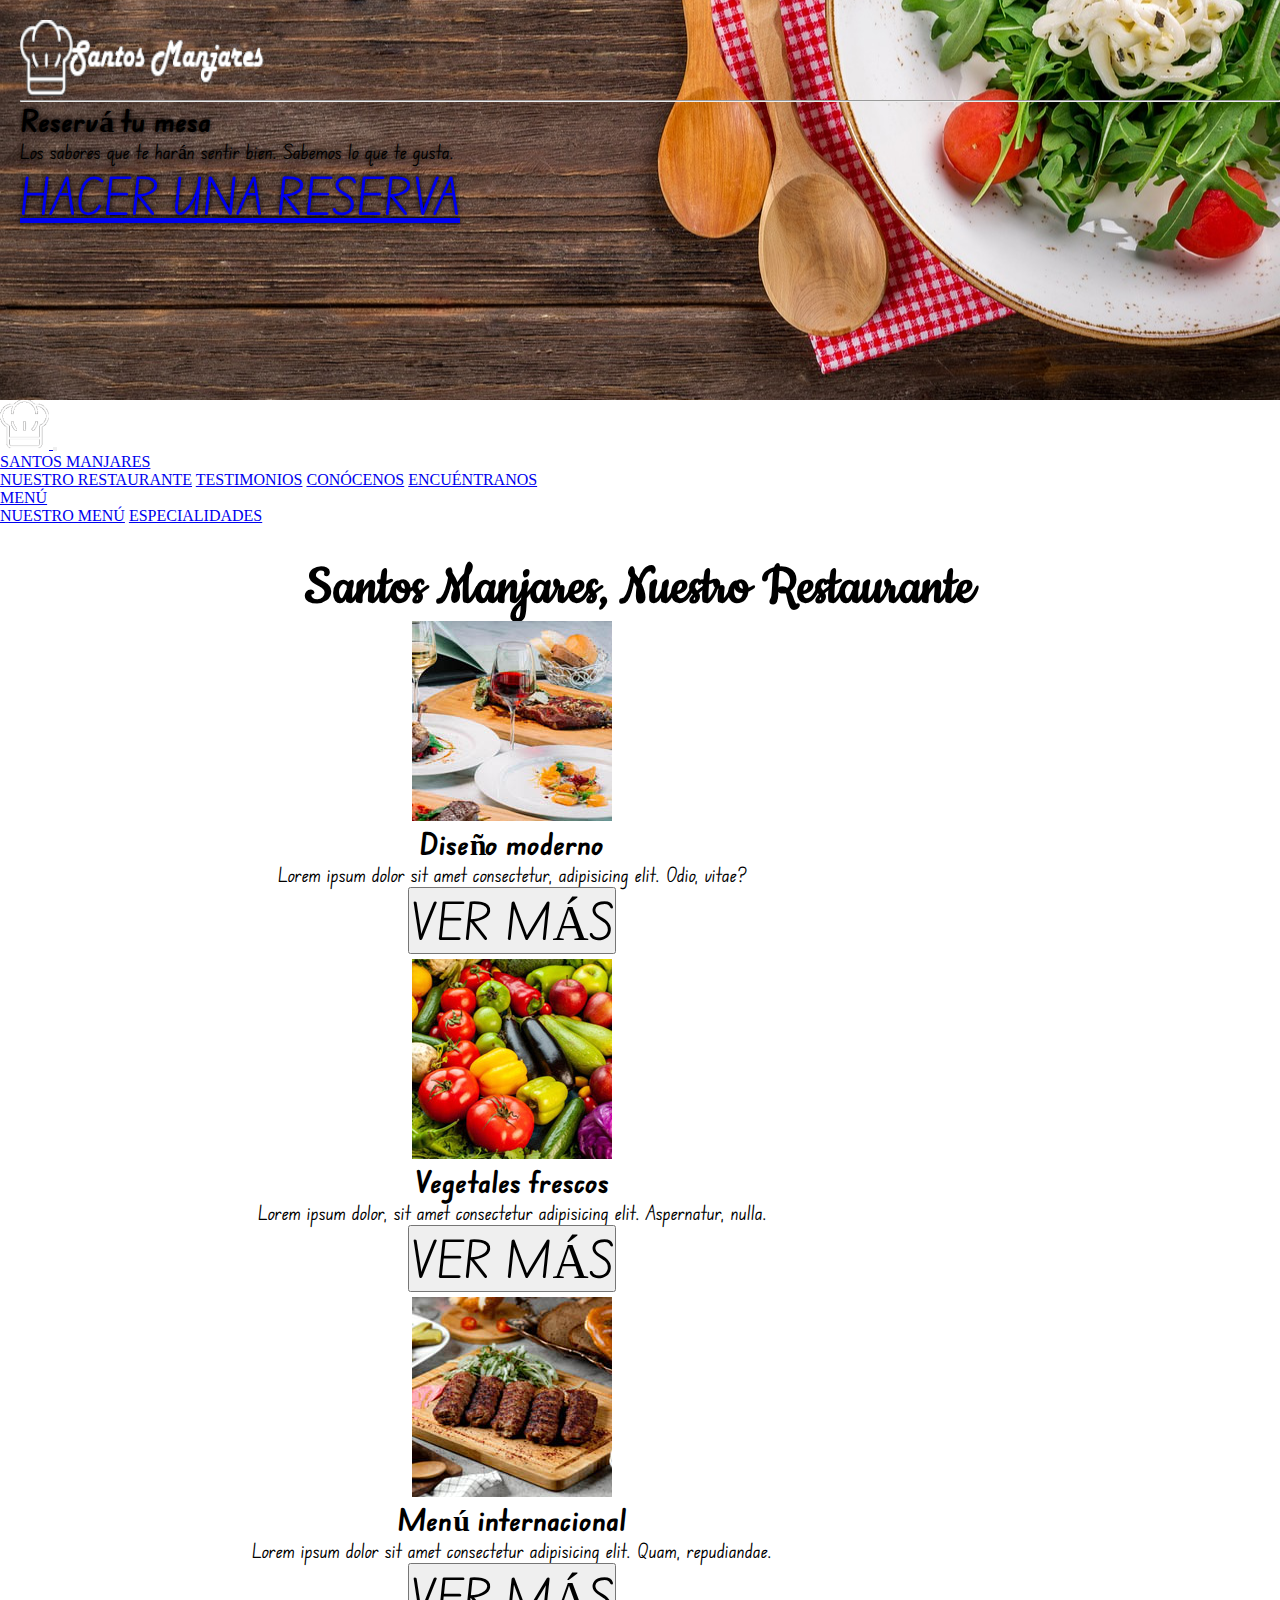
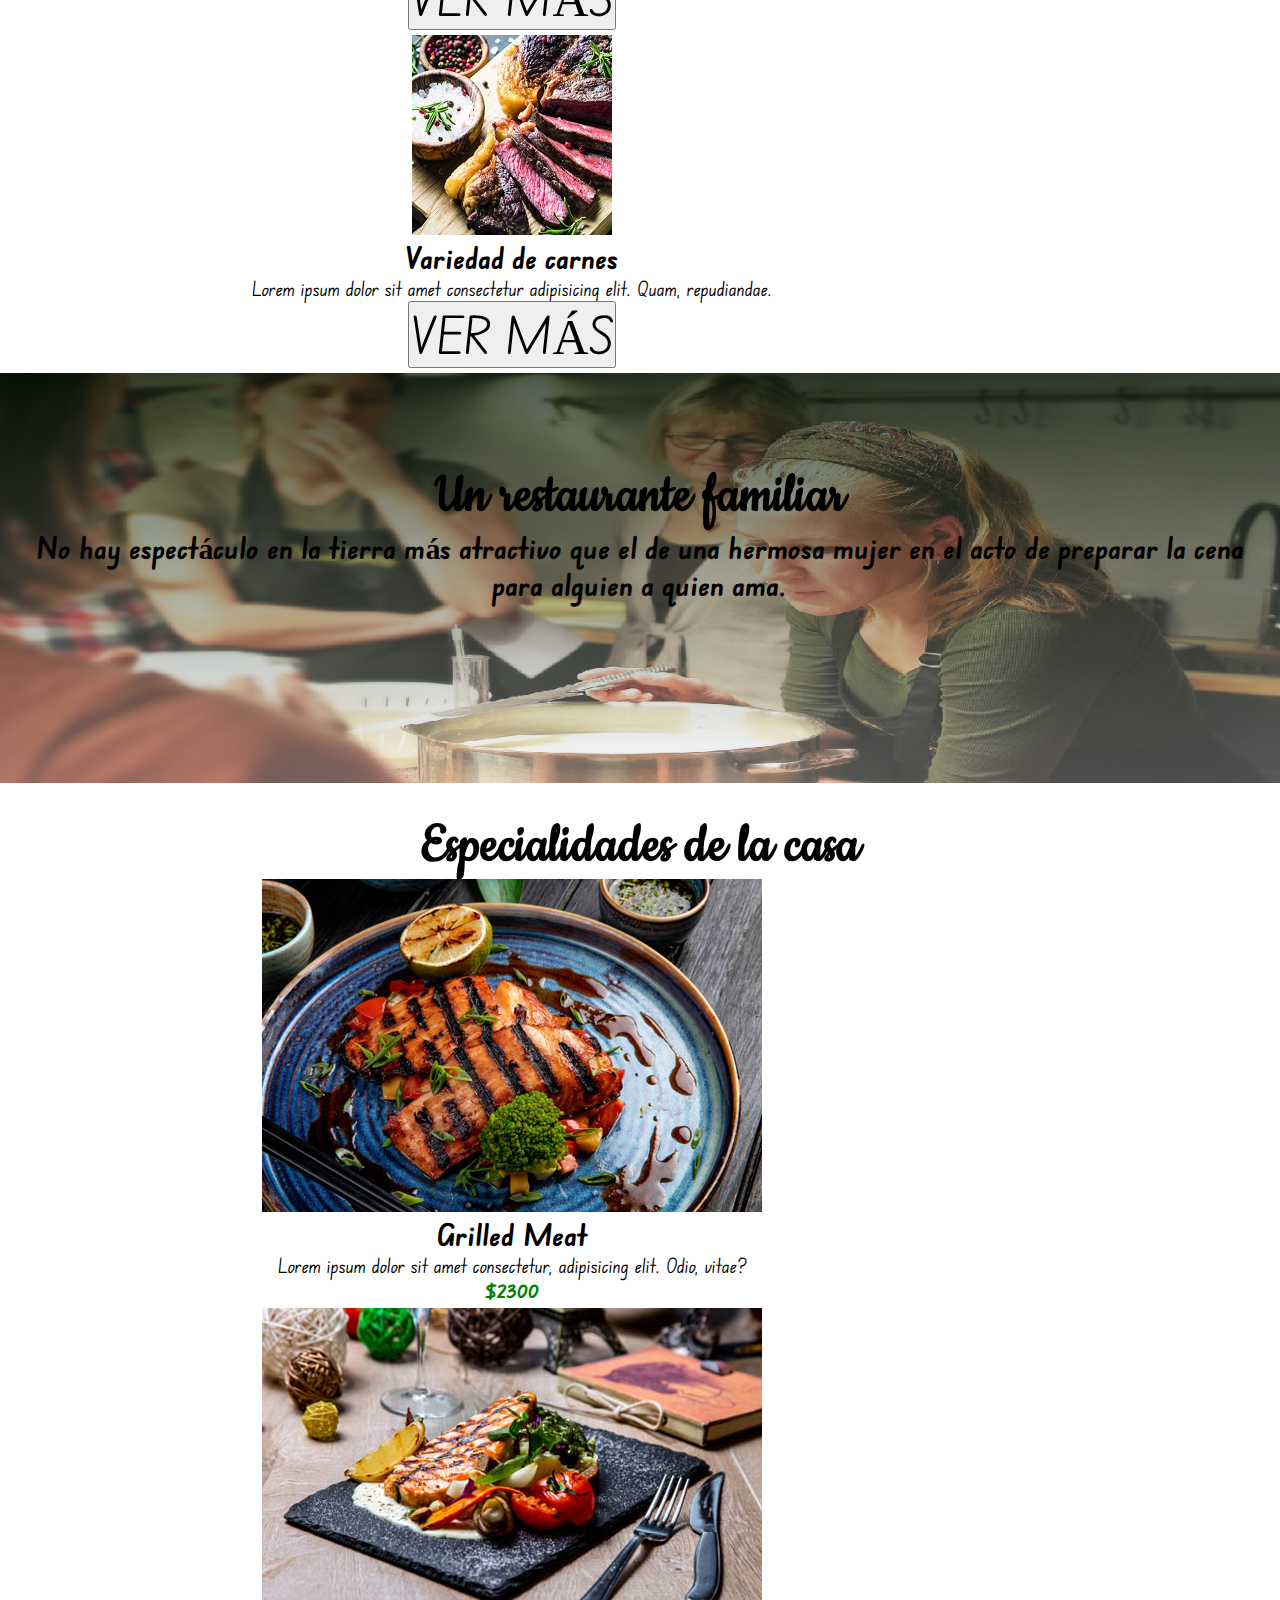
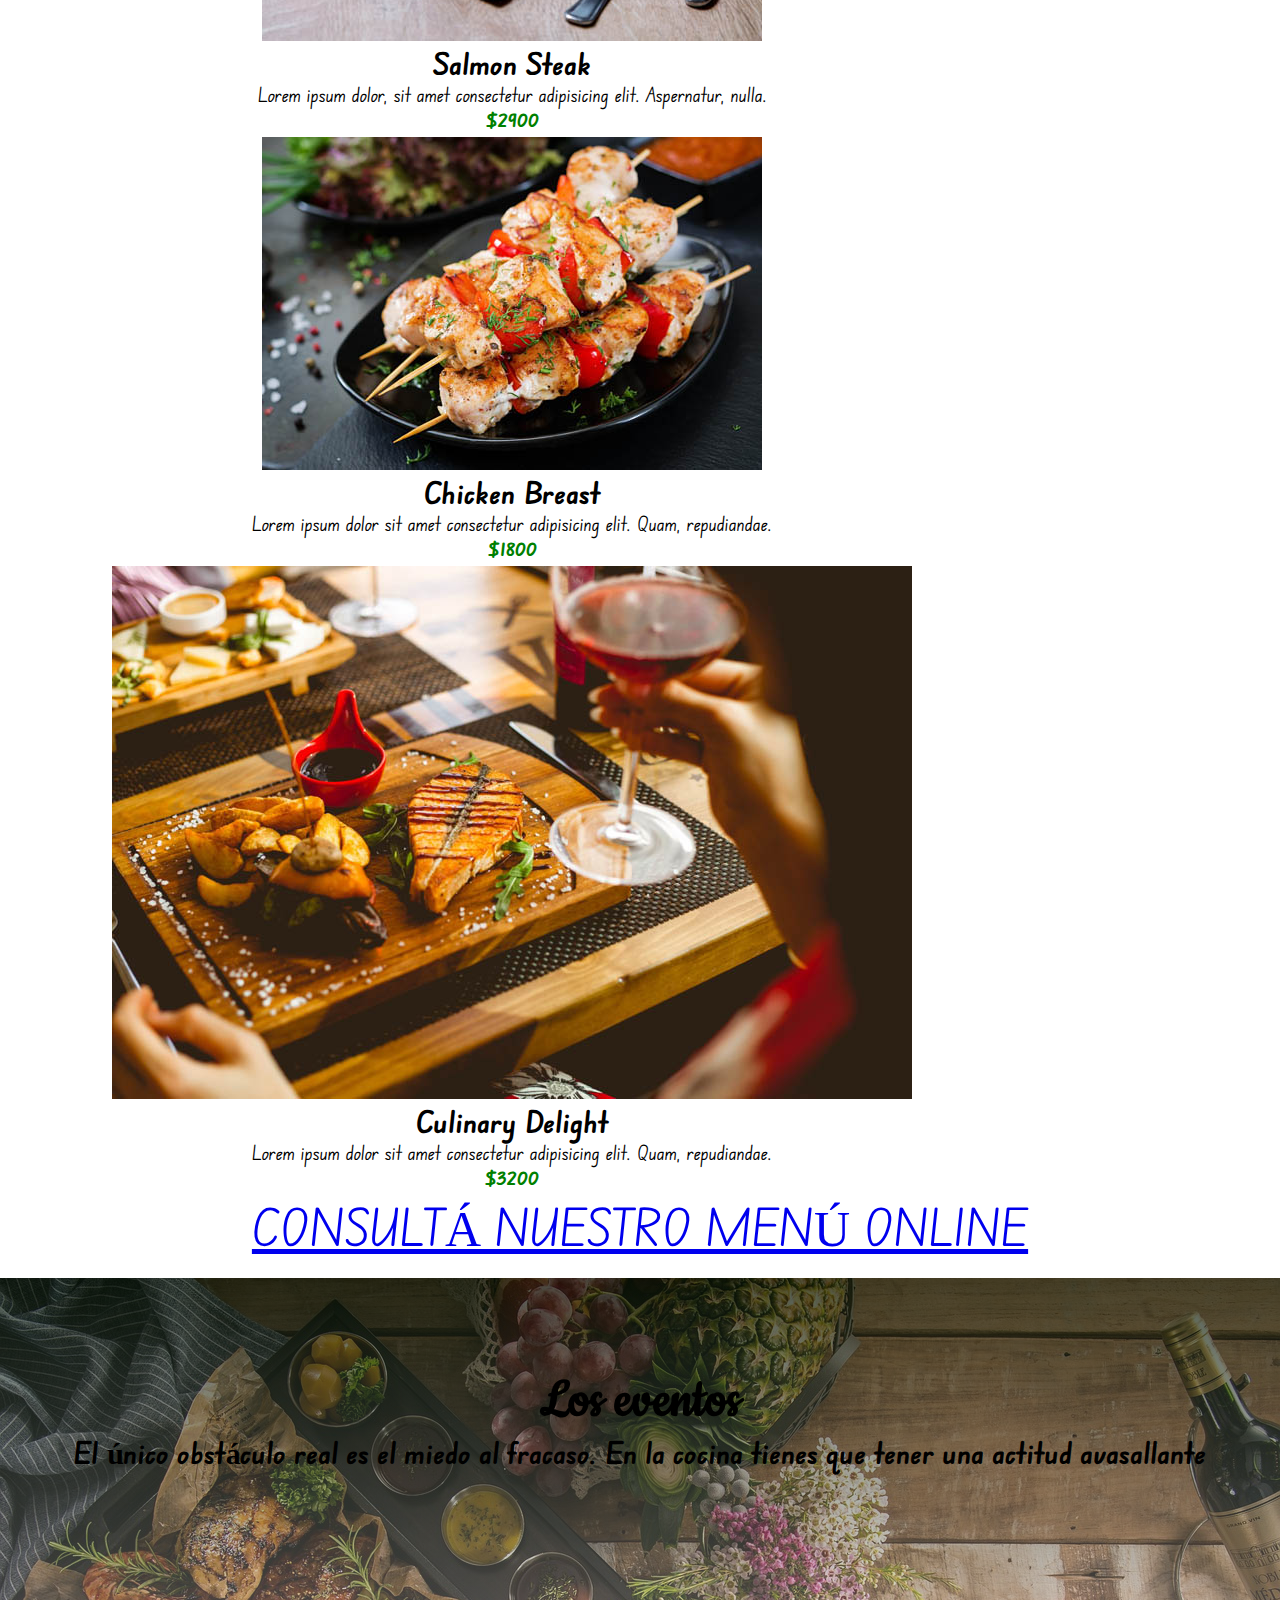
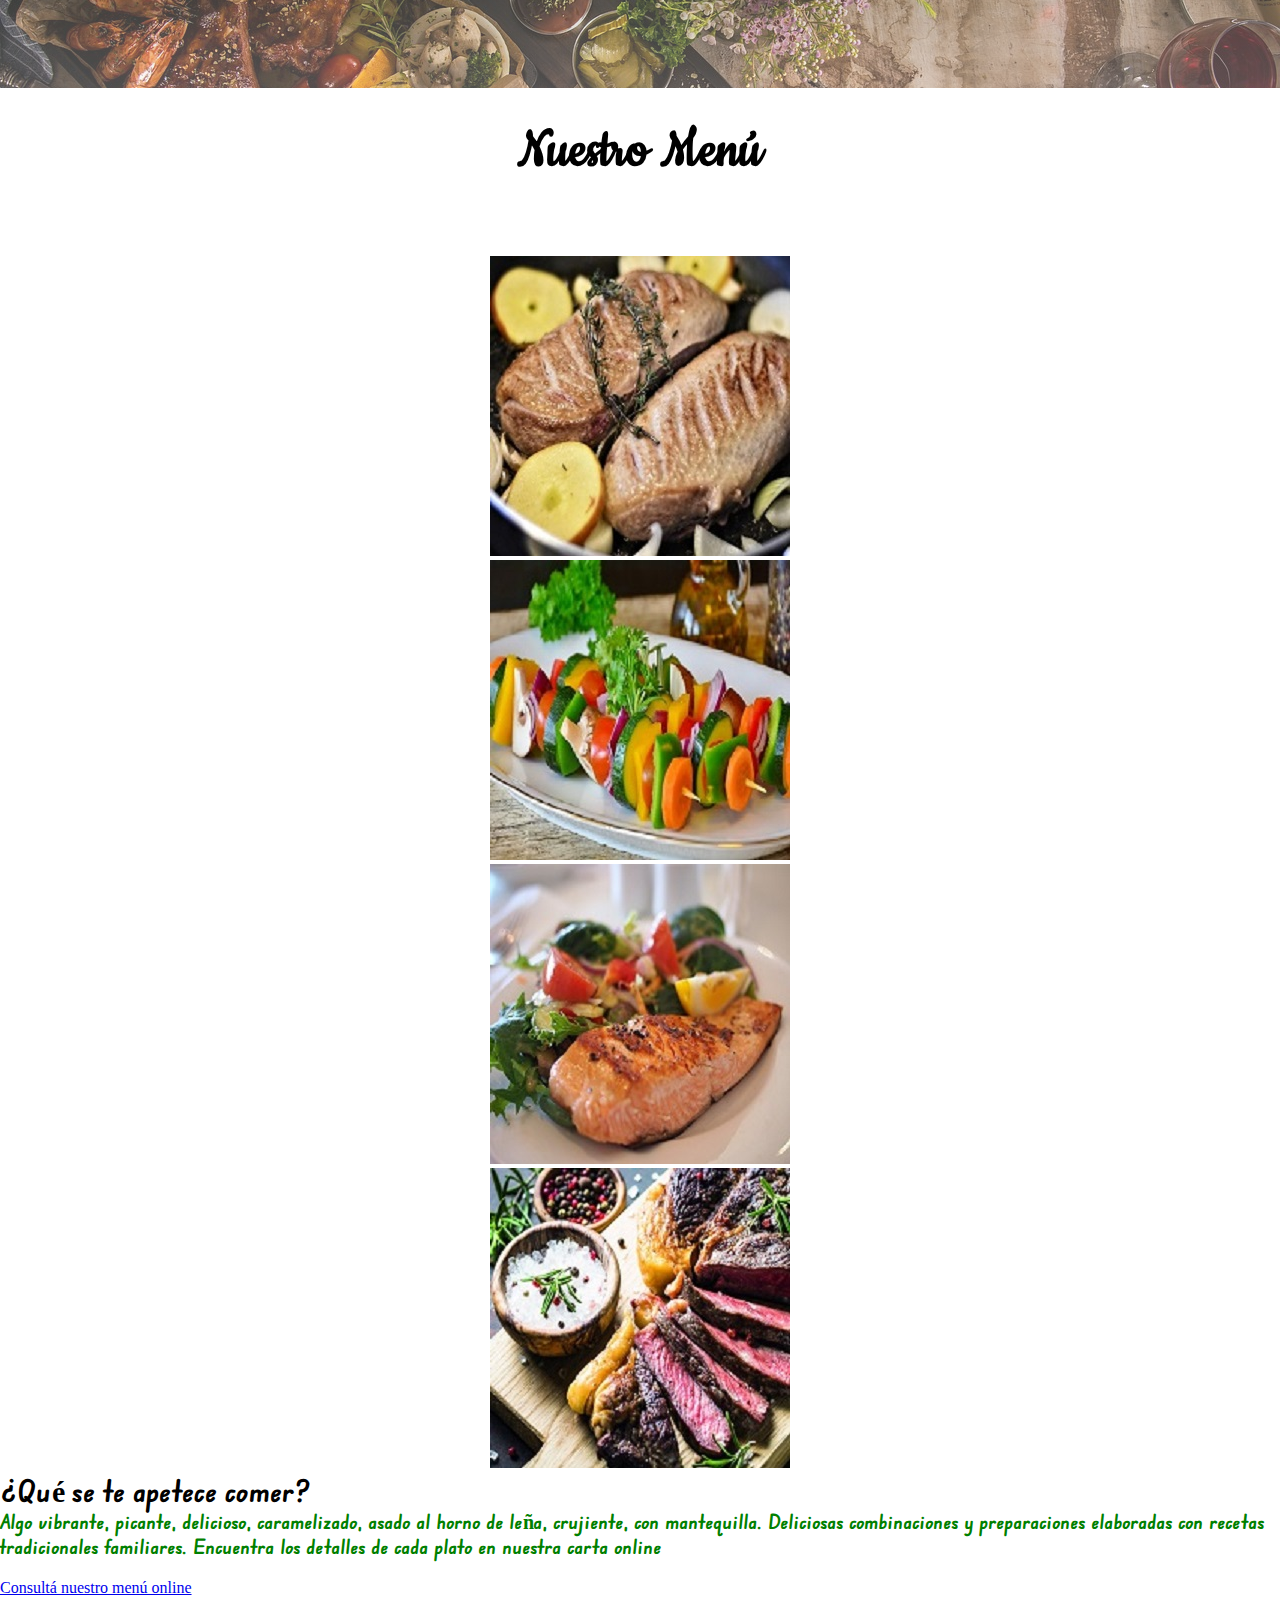
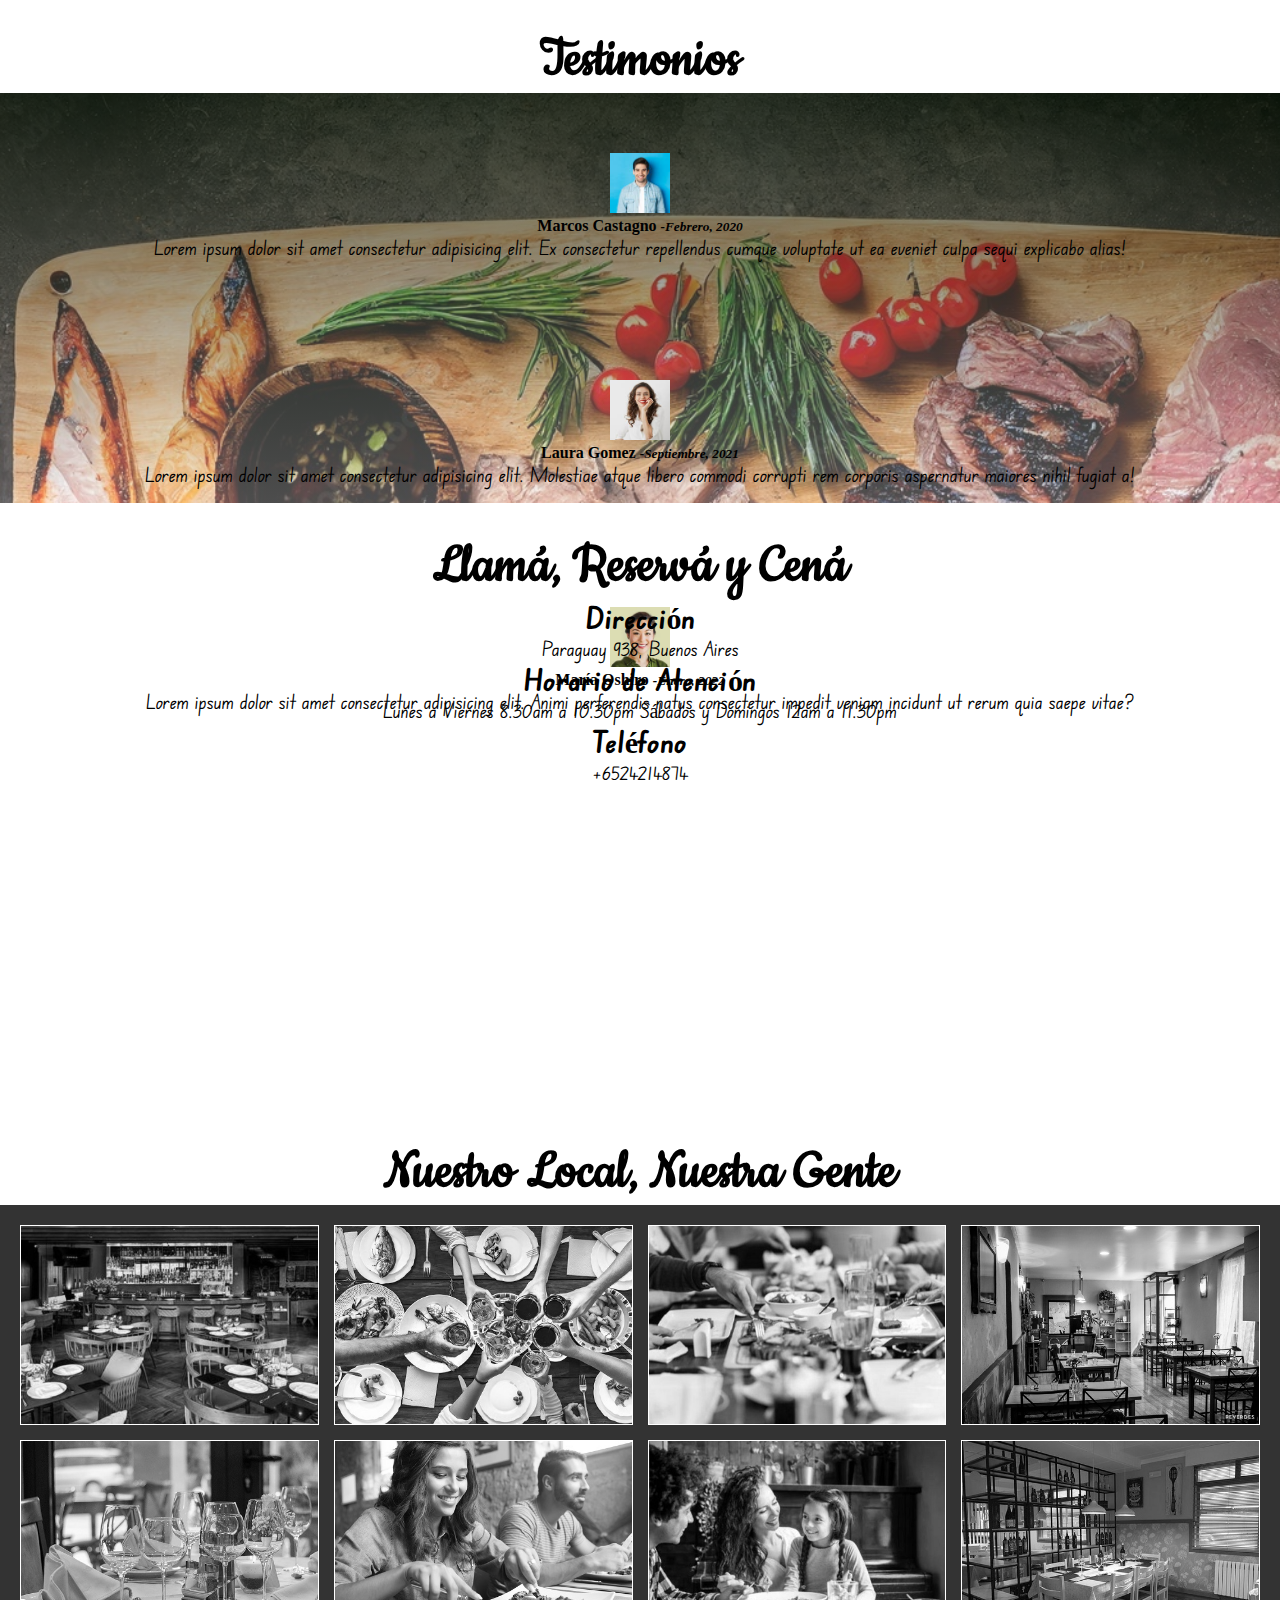
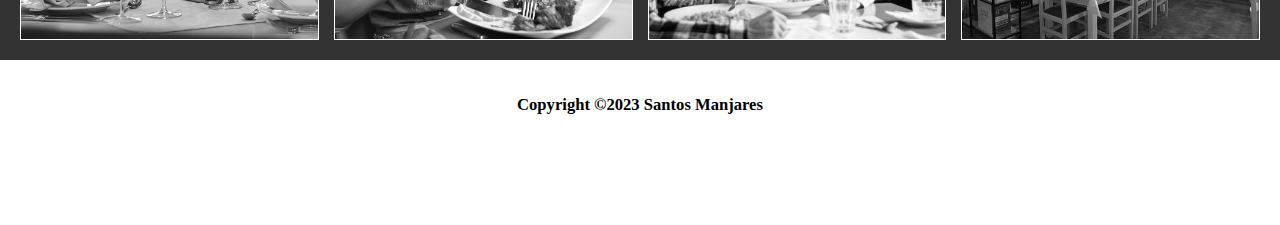
<file: index.html>
<!DOCTYPE html>
<html lang="en">

<head>
  <meta charset="UTF-8">
  <meta http-equiv="X-UA-Compatible" content="IE=edge">
  <meta name="viewport" content="width=device-width, initial-scale=1.0">
  <link rel="shortcut icon" href="./asset/img/favicon.ico" type="image/x-icon">
  <link rel="stylesheet" href="https://cdnjs.cloudflare.com/ajax/libs/font-awesome/6.3.0/css/all.min.css"
    integrity="sha512-SzlrxWUlpfuzQ+pcUCosxcglQRNAq/DZjVsC0lE40xsADsfeQoEypE+enwcOiGjk/bSuGGKHEyjSoQ1zVisanQ=="
    crossorigin="anonymous" referrerpolicy="no-referrer" />
  <link rel="stylesheet" href="https://cdn.jsdelivr.net/npm/bootstrap@4.6.2/dist/css/bootstrap.min.css"
    integrity="sha384-xOolHFLEh07PJGoPkLv1IbcEPTNtaed2xpHsD9ESMhqIYd0nLMwNLD69Npy4HI+N" crossorigin="anonymous">
  <script src="https://cdn.jsdelivr.net/npm/jquery@3.5.1/dist/jquery.slim.min.js"
    integrity="sha384-DfXdz2htPH0lsSSs5nCTpuj/zy4C+OGpamoFVy38MVBnE+IbbVYUew+OrCXaRkfj" crossorigin="anonymous">
  </script>
  <link rel="stylesheet" href="./asset/css/style.css">
  <title>Santos Manjares</title>
</head>

<body>

<!--inicia portada-->
<header class="jumbotron text-light" id="goTop">
  <strong><img class="logo" src="./asset/img/manjares.png" alt="Santos manjares"></strong>
  <hr>
  <h2>Reservá tu mesa</h2>
  <p>Los sabores que te harán sentir bien. Sabemos lo que te gusta.</p>
  <div class="btnPortada">
    <a class="btn btn-outline-light" href="./pages/reserva.html">Hacer una reserva</a>
  </div>
</header>
<!--fin portada-->

<main>
  <!--navbar inicia-->
  <nav class="navbar navbar-expand-md bg-dark navbar-dark ">
    <!-- Brand -->
    <script>
      $(document).ready(function () {
        $('[data-toggle="tooltip"]').tooltip();
      });
    </script>
    <a class="navbar-brand" href="./pages/menu.html" data-toggle="tooltip" data-placement="bottom"
      title="Consultá Nuestro Menú Online"><img src="./asset/img/chef.png" alt="Menú">
    </a>

    <!-- Toggler/collapsibe Button -->
    <button class="navbar-toggler" type="button" data-toggle="collapse" data-target="#collapsibleNavbar">
      <span><i class="fa-solid fa-bars"></i></span>
    </button>

    <!-- Navbar links -->
    <div class="collapse navbar-collapse" id="collapsibleNavbar">
      <ul class="navbar-nav">
        <li class="nav-item dropdown">
          <a class="nav-link dropdown-toggle" data-toggle="dropdown" href="#">Santos Manjares</a>
          <div class="dropdown-menu bg-success">
            <a class="dropdown-item text-light bg-success" href="#Restaurante">Nuestro Restaurante</a>
            <a class="dropdown-item text-light bg-success" href="#Testimonios">Testimonios</a>
            <a class="dropdown-item text-light bg-success" href="#Galeria">Conócenos</a>
            <a class="dropdown-item text-light bg-success" href="#Contacto">Encuéntranos</a>
          </div>
        </li>
        <li class="nav-item dropdown">
          <a class="nav-link dropdown-toggle" data-toggle="dropdown" href="#">Menú</a>
          <div class="dropdown-menu bg-success">
            <a class="dropdown-item text-light bg-success" href="#Menu">Nuestro Menú</a>
            <a class="dropdown-item text-light bg-success" href="#Especialidades">Especialidades</a>
          </div>
        </li>
      </ul>
    </div>
  </nav>
  <!--navbar fin-->

  <!--inicio titulo-->
  <h1 id="Restaurante">Santos Manjares, Nuestro Restaurante</h1>
  <!--fin titulo-->

  <!--inicio cards nosotros-->
  <div class="container-fluid">
    <div class="row">
      <div class="col-sm-6 col-lg-3 d-flex justify-content-center">
        <div class="card nCards">
          <img class="rounded-circle img-fluid" src="./asset/img/diseño moderno.jpg" alt="Diseño moderno">
          <div class="card-body">
            <h2 class="card-title">Diseño moderno</h2>
            <p class="card-text">Lorem ipsum dolor sit amet consectetur, adipisicing elit. Odio, vitae?</p>
            <button type="button" class="btn btn-outline-success">Ver más</button>
          </div>
        </div>
      </div>
      <div class="col-sm-6 col-lg-3 d-flex justify-content-center">
        <div class="card nCards">
          <img class="rounded-circle img-fluid" src="./asset/img/vegetales.jpg" alt="Vegetales frescos">
          <div class="card-body">
            <h2 class="card-title">Vegetales frescos</h2>
            <p class="card-text">Lorem ipsum dolor, sit amet consectetur adipisicing elit. Aspernatur, nulla.</p>
            <button type="button" class="btn btn-outline-success">Ver más</button>
          </div>
        </div>
      </div>
      <div class="col-sm-6 col-lg-3 d-flex justify-content-center">
        <div class="card nCards">
          <img class="rounded-circle img-fluid" src="./asset/img/menu internacional.jpg" alt="Menú internacional">
          <div class="card-body">
            <h2 class="card-title">Menú internacional</h2>
            <p class="card-text">Lorem ipsum dolor sit amet consectetur adipisicing elit. Quam, repudiandae.</p>
            <button type="button" class="btn btn-outline-success">Ver más</button>
          </div>
        </div>
      </div>
      <div class="col-sm-6 col-lg-3 d-flex justify-content-center">
        <div class="card nCards">
          <img class="rounded-circle img-fluid" src="./asset/img/carnes.jpg" alt="Card image">
          <div class="card-body">
            <h2 class="card-title">Variedad de carnes</h2>
            <p class="card-text">Lorem ipsum dolor sit amet consectetur adipisicing elit. Quam, repudiandae.</p>
            <button type="button" class="btn btn-outline-success">Ver más</button>
          </div>
        </div>
      </div>
    </div>
  </div>
  <!--fin cards-->

  <!--inicia container banner-->
  <div class="container-fluid imgBanner imgBanner1">
    <div class="row">
      <div class="col-12 text-light banner">
        <h1>Un restaurante familiar</h1>
        <h2>No hay espectáculo en la tierra más atractivo que el de una hermosa mujer en el acto de preparar la cena
          para
          alguien a quien ama.</h2>
      </div>
    </div>
  </div>
  <!--fin container banner-->

  <!--inicio titulo-->
  <h1 id="Especialidades">Especialidades de la casa</h1>
  <!--fin titulo-->

  <!--inicio cards especialidades-->
  <div class="container-fluid">
    <div class="row">
      <div class="col-sm-6 col-lg-3 d-flex justify-content-center">
        <div class="card nCards">
          <img class="img-fluid" src="./asset/img/Grilled Meat.jpg" alt="Grilled Meat">
          <div class="card-body">
            <h2 class="card-title">Grilled Meat</h2>
            <p class="card-text">Lorem ipsum dolor sit amet consectetur, adipisicing elit. Odio, vitae?</p>
            <h3>$2300</h3>
          </div>
        </div>
      </div>
      <div class="col-sm-6 col-lg-3 d-flex justify-content-center">
        <div class="card nCards">
          <img class="img-fluid" src="./asset/img/Salmon Steak.jpg" alt="Salmon Steak">
          <div class="card-body">
            <h2 class="card-title">Salmon Steak</h2>
            <p class="card-text">Lorem ipsum dolor, sit amet consectetur adipisicing elit. Aspernatur, nulla.</p>
            <h3>$2900</h3>
          </div>
        </div>
      </div>
      <div class="col-sm-6 col-lg-3 d-flex justify-content-center">
        <div class="card nCards">
          <img class="img-fluid" src="./asset/img/Chicken Breast.jpg" alt="Chicken Breast">
          <div class="card-body">
            <h2 class="card-title">Chicken Breast</h2>
            <p class="card-text">Lorem ipsum dolor sit amet consectetur adipisicing elit. Quam, repudiandae.</p>
            <h3>$1800</h3>
          </div>
        </div>
      </div>
      <div class="col-sm-6 col-lg-3 d-flex justify-content-center">
        <div class="card nCards">
          <img class="img-fluid" src="./asset/img/Culinary Delight.jpg" alt="Culinary Delight">
          <div class="card-body">
            <h2 class="card-title">Culinary Delight</h2>
            <p class="card-text">Lorem ipsum dolor sit amet consectetur adipisicing elit. Quam, repudiandae.</p>
            <h3>$3200</h3>
          </div>
        </div>
      </div>
    </div>
  </div>
  <div class="container-fluid">
    <div class="row">
      <div class="col-12 btnMenu">
        <a class="btn btn-outline-success" href="./pages/menu.html">Consultá nuestro menú online</a>
      </div>
    </div>
  </div>
  <!--fin cards-->

  <!--inicia container banner-->
  <div class="container-fluid imgBanner imgBanner2">
    <div class="row">
      <div class="col-12 text-light banner">
        <h1>Los eventos</h1>
        <h2>El único obstáculo real es el miedo al fracaso. En la cocina tienes que tener una actitud avasallante</h2>
      </div>
    </div>
  </div>
  <!--fin container banner-->

  <!--inicio titulo-->
  <h1 id="Menu">Nuestro Menú</h1>
  <!--fin titulo-->

  <!--inicio container-fluid menú-->
  <div class="container-fluid">
    <div class="row">
      <aside class="nleft col-lg-3">
        <!-- inicio carrusel-->
        <div id="demo" class="carousel slide" data-ride="carousel">
          <!-- Indicators -->
          <ul class="carousel-indicators text-dark">
            <li data-target="#demo" data-slide-to="0" class="active"></li>
            <li data-target="#demo" data-slide-to="1"></li>
            <li data-target="#demo" data-slide-to="2"></li>
            <li data-target="#demo" data-slide-to="3"></li>
          </ul>
          <!-- The slideshow -->
          <div class="carousel-inner">
            <div class="carousel-item active">
              <img src="./asset/img/menu-1.jpg" alt="Menu1">
            </div>
            <div class="carousel-item">
              <img src="./asset/img/menu-2.jpg" alt="Menu2">
            </div>
            <div class="carousel-item">
              <img src="./asset/img/menu-3.jpg" alt="Menu3">
            </div>
            <div class="carousel-item">
              <img src="./asset/img/menu-4.jpg" alt="Menu4">
            </div>
          </div>
          <!-- Left and right controls -->
          <a class="carousel-control-prev" href="#demo" data-slide="prev">
            <i class="fa-solid fa-chevron-left"></i>
          </a>
          <a class="carousel-control-next" href="#demo" data-slide="next">
            <i class="fa-solid fa-chevron-right"></i>
          </a>
        </div>
        <!--fin carrusel   -->
      </aside>
      <aside class="nleft col-lg-9">
        <h2>¿Qué se te apetece comer?</h2>
        <h3>Algo vibrante, picante, delicioso, caramelizado, asado al horno de leña, crujiente, con mantequilla.
          Deliciosas combinaciones y
          preparaciones elaboradas con recetas tradicionales familiares. Encuentra los detalles de cada plato en nuestra
          carta online</h3>
        <!--inicio botón menú-->
        <div class="container-fluid">
          <div class="row menu d-flex justify-content-center">
            <div class="col-12">
              <a class="btn btn-outline-success" href="./pages/menu.html">Consultá nuestro menú online</a>
            </div>
          </div>
        </div>
        <!--fin botón menú-->
      </aside>
    </div>
  </div>
  <!--fin container-fluid menú-->

  <!--inicio titulo-->
  <h1 id="Testimonios">Testimonios</h1>
  <!--fin titulo-->

  <!--inicio testimonios-->
  <div class="container-fluid imgBannerT imgBanner3">
    <div class="row">
      <div class="col-sm-12 col-lg-4 d-flex justify-content-center text-light banner">
        <div class="media border p-3">
          <img src="./asset/img/about-1.jpg" alt="John Doe" class="mr-3 mt-3 rounded-circle" style="width:60px;">
          <div class="media-body">
            <h4>Marcos Castagno <small><i>-Febrero, 2020</i></small></h4>
            <p>Lorem ipsum dolor sit amet consectetur adipisicing elit. Ex consectetur repellendus cumque voluptate ut
              ea eveniet culpa sequi explicabo alias!</p>
          </div>
        </div>
      </div>
      <div class="col-sm-12 col-lg-4 d-flex justify-content-center text-light banner">
        <div class="media border p-3">
          <img src="./asset/img/about-2.jpg" alt="John Doe" class="mr-3 mt-3 rounded-circle" style="width:60px;">
          <div class="media-body">
            <h4>Laura Gomez <small><i>-Septiembre, 2021</i></small></h4>
            <p>Lorem ipsum dolor sit amet consectetur adipisicing elit. Molestiae atque libero commodi corrupti rem
              corporis aspernatur maiores nihil fugiat a!</p>
          </div>
        </div>
      </div>
      <div class="col-sm-12 col-lg-4 d-flex justify-content-center text-light banner">
        <div class="media border p-3">
          <img src="./asset/img/about-3.jpg" alt="John Doe" class="mr-3 mt-3 rounded-circle" style="width:60px;">
          <div class="media-body">
            <h4>María Oshiro <small><i>-Enero, 2022</i></small></h4>
            <p>Lorem ipsum dolor sit amet consectetur adipisicing elit. Animi perferendis natus consectetur impedit
              veniam incidunt ut rerum quia saepe vitae?</p>
          </div>
        </div>
      </div>
    </div>
  </div>
  <!--fin testimonios-->


  <!--inicio titulo-->
  <h1 id="Contacto">Llamá, Reservá y Cená</h1>
  <!--fin titulo-->

  <!--inicio contacto-->
  <div class="container-fuid">
    <div class="row">
      <div class="col-md-4 contacto">
        <i class="fa-solid fa-location-dot"></i>
        <h2>Dirección</h2>
        <p>Paraguay 938, Buenos Aires</p>
      </div>
      <div class="col-md-4 contacto">
        <i class="fa-solid fa-clock"></i>
        <h2>Horario de Atención</h2>
        <p>Lunes a Viernes 8.30am a 10.30pm
          Sábados y Domingos 12am a 11.30pm</p>
      </div>
      <div class="col-md-4 contacto">
        <i class="fa-solid fa-phone"></i>
        <h2>Teléfono</h2>
        <p>+6524214874</p>
      </div>
    </div>
  </div>
  <div class="container-fluid">
    <div class="row">
      <div class="col-12">
        <iframe
        src="https://www.google.com/maps/embed?pb=!1m18!1m12!1m3!1d6568.163354346919!2d-58.385252683453615!3d-34.60209609565171!2m3!1f0!2f0!3f0!3m2!1i1024!2i768!4f13.1!3m3!1m2!1s0x95bccac8328596bd%3A0x43b647231d00e289!2sSantos%20Manjares!5e0!3m2!1ses-419!2sar!4v1679370797531!5m2!1ses-419!2sar"
        width="600" height="450" style="border:0;" allowfullscreen="" loading="lazy"
        referrerpolicy="no-referrer-when-downgrade"></iframe>
      </div>
    </div>
  </div>
  <!--fin contacto-->

  <!--inicio titulo-->
  <h1 id="Galeria">Nuestro Local, Nuestra Gente</h1>
  <!--fin titulo-->

  <!--inicio galería-->
  <div class="container-fluid">
    <div class="row">
      <div class="col-12">
        <section class="galeria">
          <div class="imgenGaleria img1"></div>
          <div class="imgenGaleria img2"></div>
          <div class="imgenGaleria img3"></div>
          <div class="imgenGaleria img4"></div>
          <div class="imgenGaleria img5"></div>
          <div class="imgenGaleria img6"></div>
          <div class="imgenGaleria img7"></div>
          <div class="imgenGaleria img8"></div>
        </section>
      </div>
    </div>
  </div>
</main>

<!--inicio footer-->
<footer class="container-fluid bg-dark text-light">
  <div class="row">
    <div class="col-12">
      <a href="https://www.facebook.com/" target="_blank">
        <i class="fa-brands fa-facebook"></i>
      </a>
      <a href="https://www.instagram.com/" target="_blank">
        <i class="fa-brands fa-instagram"></i>
      </a>
      <a href="https://www.tiktok.com/es/" target="_blank">
        <i class="fa-brands fa-tiktok"></i>
      </a>
      <a href="https://twitter.com/?lang=es" target="_blank">
        <i class="fa-brands fa-twitter"></i>
      </a>
    </div>
    <div class="col-12">
      <h5>Copyright ©2023 Santos Manjares</h5>
    </div>
  </div>
  <div class="container justify-content-center">
    <a href="#goTop" class='imgGoTop'>
      <i class="fa-solid fa-chevron-up"></i>
    </a>
  </div>
</footer>
<!--fin footer-->

    <script src="https://cdn.jsdelivr.net/npm/popper.js@1.16.1/dist/umd/popper.min.js"
      integrity="sha384-9/reFTGAW83EW2RDu2S0VKaIzap3H66lZH81PoYlFhbGU+6BZp6G7niu735Sk7lN" crossorigin="anonymous"></script>
    <script src="https://cdn.jsdelivr.net/npm/bootstrap@4.6.2/dist/js/bootstrap.min.js"
      integrity="sha384-+sLIOodYLS7CIrQpBjl+C7nPvqq+FbNUBDunl/OZv93DB7Ln/533i8e/mZXLi/P+" crossorigin="anonymous"></script>
</body>

</html>
</file>
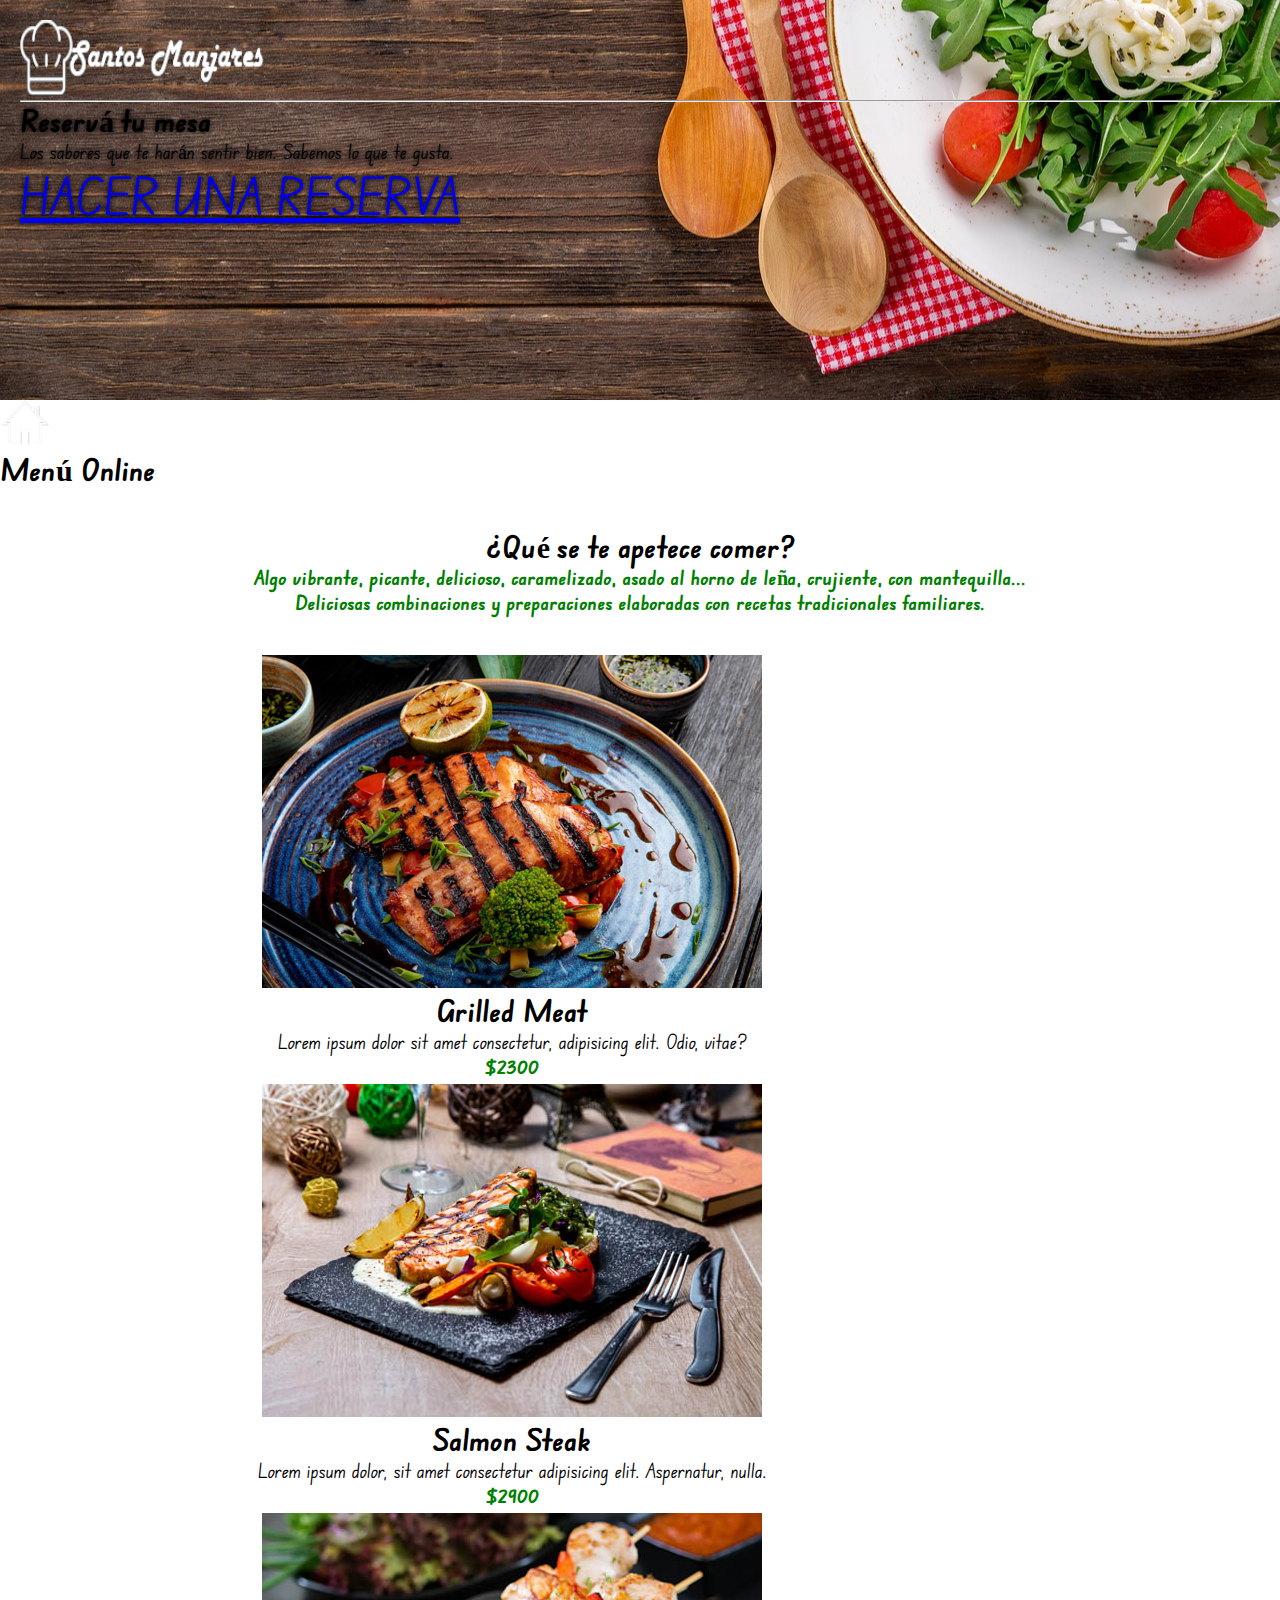
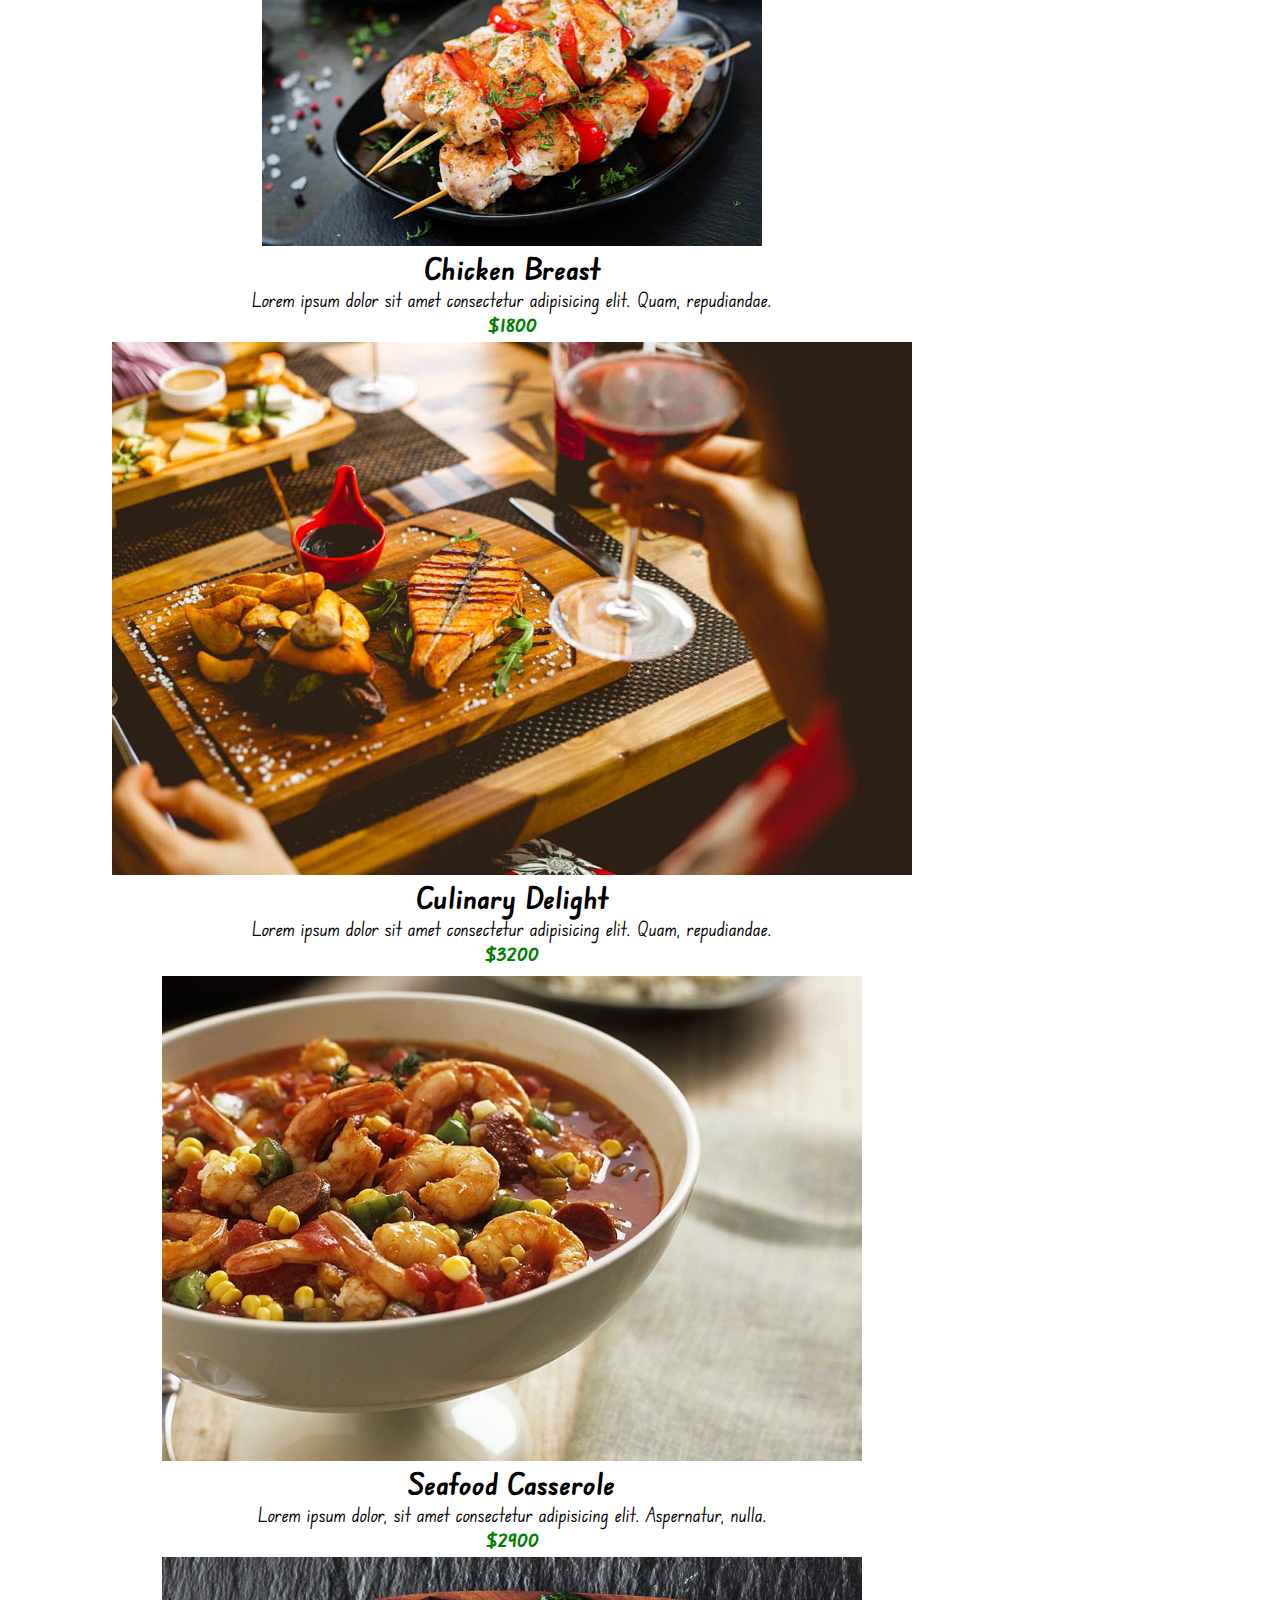
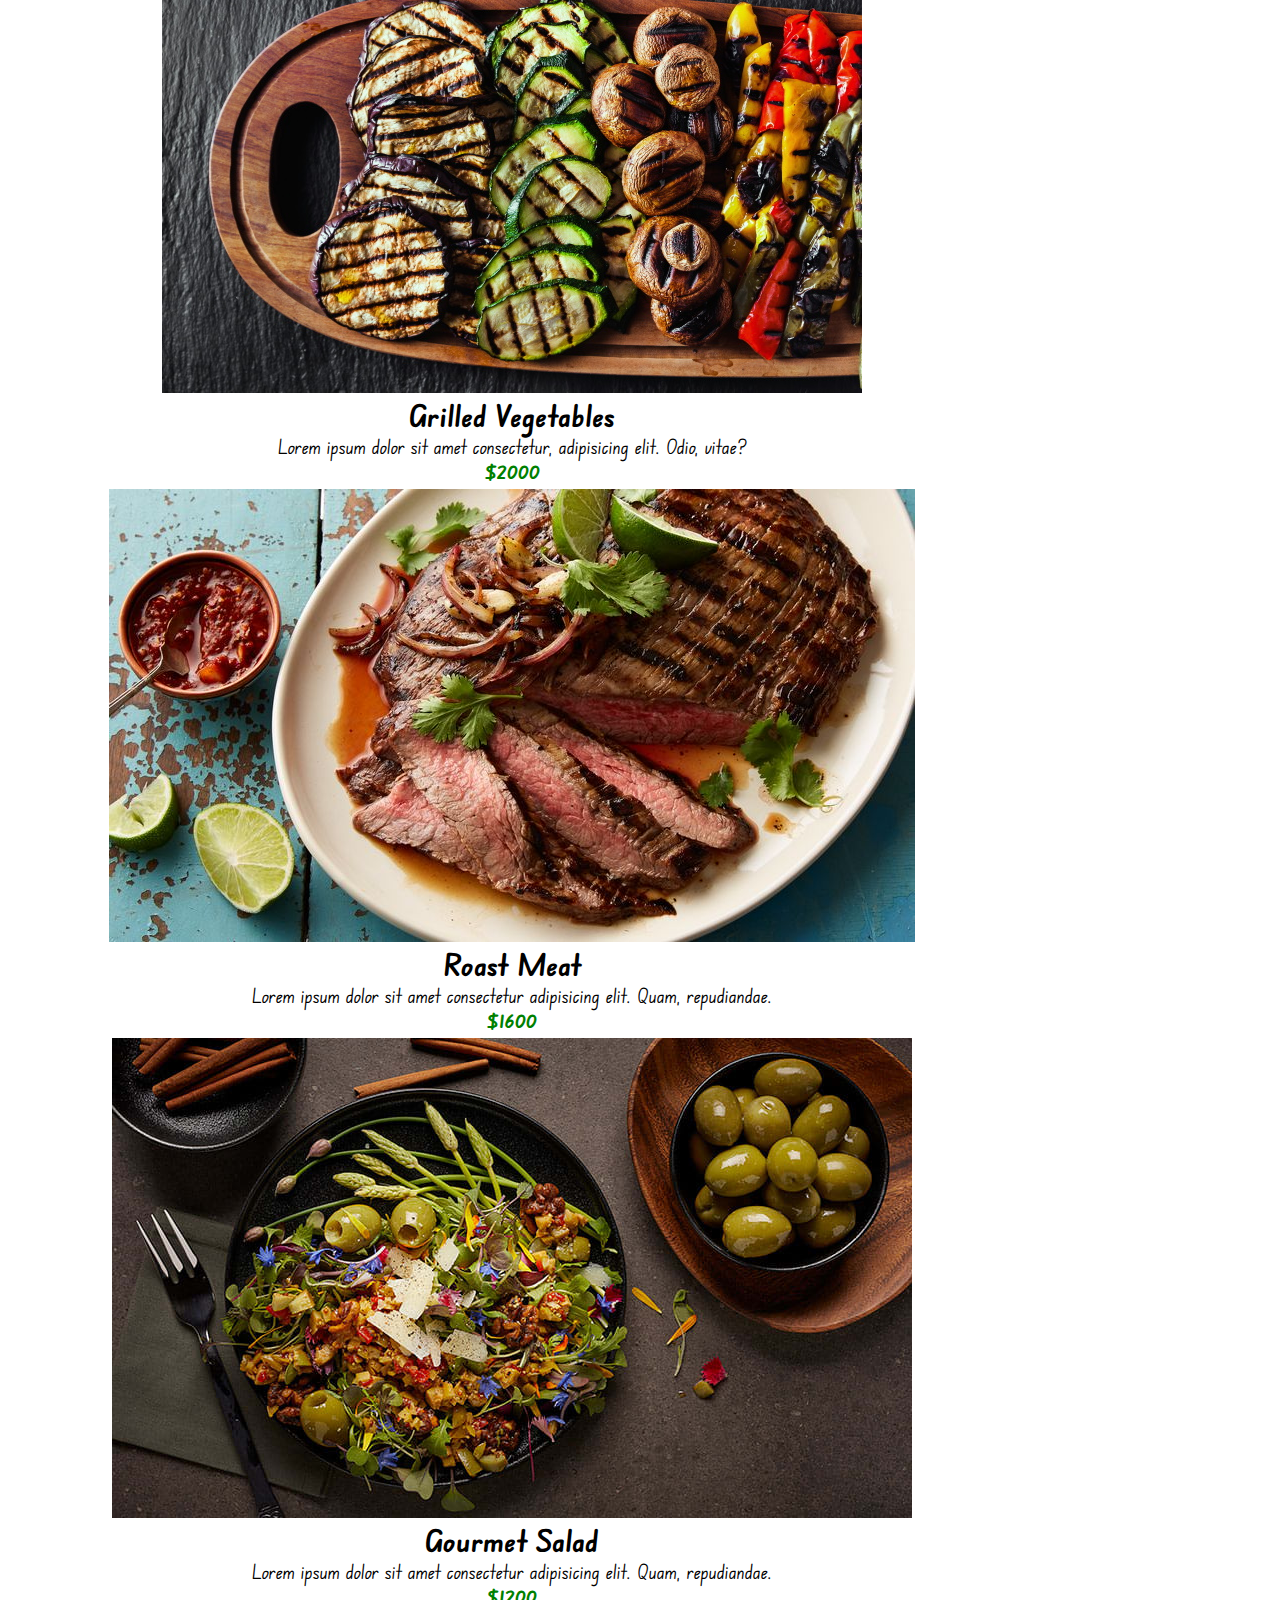
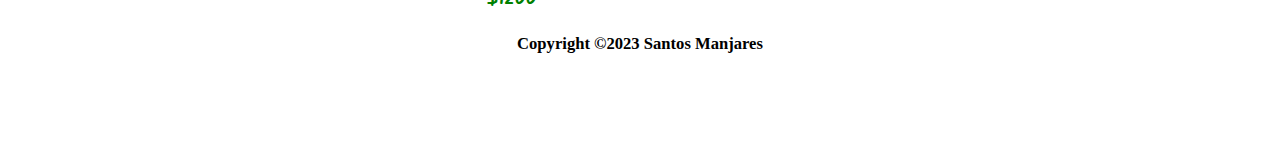
<file: pages/menu.html>
<!DOCTYPE html>
<html lang="es">

<head>
  <meta charset="UTF-8">
  <meta http-equiv="X-UA-Compatible" content="IE=edge">
  <meta name="viewport" content="width=device-width, initial-scale=1.0">
  <link rel="shortcut icon" href="../asset/img/favicon.ico" type="image/x-icon">
  <link rel="stylesheet" href="https://cdnjs.cloudflare.com/ajax/libs/font-awesome/6.3.0/css/all.min.css"
    integrity="sha512-SzlrxWUlpfuzQ+pcUCosxcglQRNAq/DZjVsC0lE40xsADsfeQoEypE+enwcOiGjk/bSuGGKHEyjSoQ1zVisanQ=="
    crossorigin="anonymous" referrerpolicy="no-referrer" />
  <link rel="stylesheet" href="https://cdn.jsdelivr.net/npm/bootstrap@4.6.2/dist/css/bootstrap.min.css"
    integrity="sha384-xOolHFLEh07PJGoPkLv1IbcEPTNtaed2xpHsD9ESMhqIYd0nLMwNLD69Npy4HI+N" crossorigin="anonymous">
  <script src="https://cdn.jsdelivr.net/npm/jquery@3.5.1/dist/jquery.slim.min.js"
    integrity="sha384-DfXdz2htPH0lsSSs5nCTpuj/zy4C+OGpamoFVy38MVBnE+IbbVYUew+OrCXaRkfj" crossorigin="anonymous">
  </script>

  <link rel="stylesheet" href="../asset/css/style.css">
  <title>Santos Manjares</title>
</head>

<body>
</body>
<!--inicia portada-->
<header class="jumbotron text-light" id="goTop">
  <strong><img class="logo" src="../asset/img/manjares.png" alt="Santos manjares"></strong>
  <hr>
  <h2>Reservá tu mesa</h2>
  <p>Los sabores que te harán sentir bien. Sabemos lo que te gusta.</p>
  <div class="btnPortada">
    <a class="btn btn-outline-light" href="./reserva.html">Hacer una reserva</a>
  </div>
</header>
<!--fin portada-->

<main>
  <!--navbar inicia-->
  <nav class="navbar navbar-expand-md bg-dark navbar-dark">
    <!-- Brand -->
    <script>
      $(document).ready(function () {
        $('[data-toggle="tooltip"]').tooltip();
      });
    </script>
    <a class="navbar-brand" href="../index.html" data-toggle="tooltip" data-placement="bottom" title="Home">
      <img src="../asset/img/home.png" alt="Menú">
    </a>
    <h2 class="text-light">Menú Online</h2>
  </nav>

  <!--inicio container-fluid menú-->
  <div class="menuEncabezado">
    <h2>¿Qué se te apetece comer?</h2>
    <h3>Algo vibrante, picante, delicioso, caramelizado, asado al horno de leña, crujiente, con mantequilla...<br>
      Deliciosas
      combinaciones y preparaciones elaboradas con recetas tradicionales familiares.</h3>
  </div>
  <!--fin container-fluid menú-->

  <!--inicio cards-->
  <div class="container-fluid menu">
    <div class="row">
      <div class="col-sm-6 col-lg-3 d-flex justify-content-center">
        <div class="card nCards">
          <img class="img-fluid" src="../asset/img/Grilled Meat.jpg" alt="Grilled Meat">
          <div class="card-body">
            <h2 class="card-title">Grilled Meat</h2>
            <p class="card-text">Lorem ipsum dolor sit amet consectetur, adipisicing elit. Odio, vitae?</p>
            <h3>$2300</h3>
          </div>
        </div>
      </div>
      <div class="col-sm-6 col-lg-3 d-flex justify-content-center">
        <div class="card nCards">
          <img class="img-fluid" src="../asset/img/Salmon Steak.jpg" alt="Salmon Steak">
          <div class="card-body">
            <h2 class="card-title">Salmon Steak</h2>
            <p class="card-text">Lorem ipsum dolor, sit amet consectetur adipisicing elit. Aspernatur, nulla.</p>
            <h3>$2900</h3>
          </div>
        </div>
      </div>
      <div class="col-sm-6 col-lg-3 d-flex justify-content-center">
        <div class="card nCards">
          <img class="img-fluid" src="../asset/img/Chicken Breast.jpg" alt="Chicken Breast">
          <div class="card-body">
            <h2 class="card-title">Chicken Breast</h2>
            <p class="card-text">Lorem ipsum dolor sit amet consectetur adipisicing elit. Quam, repudiandae.</p>
            <h3>$1800</h3>
          </div>
        </div>
      </div>
      <div class="col-sm-6 col-lg-3 d-flex justify-content-center">
        <div class="card nCards">
          <img class="img-fluid" src="../asset/img/Culinary Delight.jpg" alt="Culinary Delight">
          <div class="card-body">
            <h2 class="card-title">Culinary Delight</h2>
            <p class="card-text">Lorem ipsum dolor sit amet consectetur adipisicing elit. Quam, repudiandae.</p>
            <h3>$3200</h3>
          </div>
        </div>
      </div>
    </div>
  </div>
  <div class="container-fluid">
    <div class="row">
      <div class="col-sm-6 col-lg-3 d-flex justify-content-center">
        <div class="card nCards">
          <img class="img-fluid" src="../asset/img/Seafood Casserole.jpg" alt="Seafood Casserole">
          <div class="card-body">
            <h2 class="card-title">Seafood Casserole</h2>
            <p class="card-text">Lorem ipsum dolor, sit amet consectetur adipisicing elit. Aspernatur, nulla.</p>
            <h3>$2900</h3>
          </div>
        </div>
      </div>
      <div class="col-sm-6 col-lg-3 d-flex justify-content-center">
        <div class="card nCards">
          <img class="img-fluid" src="../asset/img/grilled vegetables.jpg" alt="Grilled Vegetables">
          <div class="card-body">
            <h2 class="card-title">Grilled Vegetables</h2>
            <p class="card-text">Lorem ipsum dolor sit amet consectetur, adipisicing elit. Odio, vitae?</p>
            <h3>$2000</h3>
          </div>
        </div>
      </div>
      <div class="col-sm-6 col-lg-3 d-flex justify-content-center">
        <div class="card nCards">
          <img class="img-fluid" src="../asset/img/roast meat.jpg" alt="Roast Meat">
          <div class="card-body">
            <h2 class="card-title">Roast Meat</h2>
            <p class="card-text">Lorem ipsum dolor sit amet consectetur adipisicing elit. Quam, repudiandae.</p>
            <h3>$1600</h3>
          </div>
        </div>
      </div>
      <div class="col-sm-6 col-lg-3 d-flex justify-content-center">
        <div class="card nCards">
          <img class="img-fluid" src="../asset/img/gourmet salad.jpg" alt="Gourmet Salad">
          <div class="card-body">
            <h2 class="card-title">Gourmet Salad</h2>
            <p class="card-text">Lorem ipsum dolor sit amet consectetur adipisicing elit. Quam, repudiandae.</p>
            <h3>$1200</h3>
          </div>
        </div>
      </div>
    </div>
  </div>
  <!--fin cards-->
</main>

<!--inicio footer-->
<footer class="container-fluid bg-dark text-light">
  <div class="row">
    <div class="col-12">
      <a href="https://www.facebook.com/" target="_blank">
        <i class="fa-brands fa-facebook"></i>
      </a>
      <a href="https://www.instagram.com/" target="_blank">
        <i class="fa-brands fa-instagram"></i>
      </a>
      <a href="https://www.tiktok.com/es/" target="_blank">
        <i class="fa-brands fa-tiktok"></i>
      </a>
      <a href="https://twitter.com/?lang=es" target="_blank">
        <i class="fa-brands fa-twitter"></i>
      </a>
    </div>
    <div class="col-12">
      <h5>Copyright ©2023 Santos Manjares</h5>
    </div>
  </div>
  <div class="container justify-content-center">
    <a href="#goTop" class='imgGoTop'>
      <i class="fa-solid fa-chevron-up"></i>
    </a>
  </div>
</footer>

<!--fin footer-->
<script src="https://cdn.jsdelivr.net/npm/popper.js@1.16.1/dist/umd/popper.min.js"
  integrity="sha384-9/reFTGAW83EW2RDu2S0VKaIzap3H66lZH81PoYlFhbGU+6BZp6G7niu735Sk7lN" crossorigin="anonymous"></script>
<script src="https://cdn.jsdelivr.net/npm/bootstrap@4.6.2/dist/js/bootstrap.min.js"
  integrity="sha384-+sLIOodYLS7CIrQpBjl+C7nPvqq+FbNUBDunl/OZv93DB7Ln/533i8e/mZXLi/P+" crossorigin="anonymous"></script>
</body>

</html>
</file>
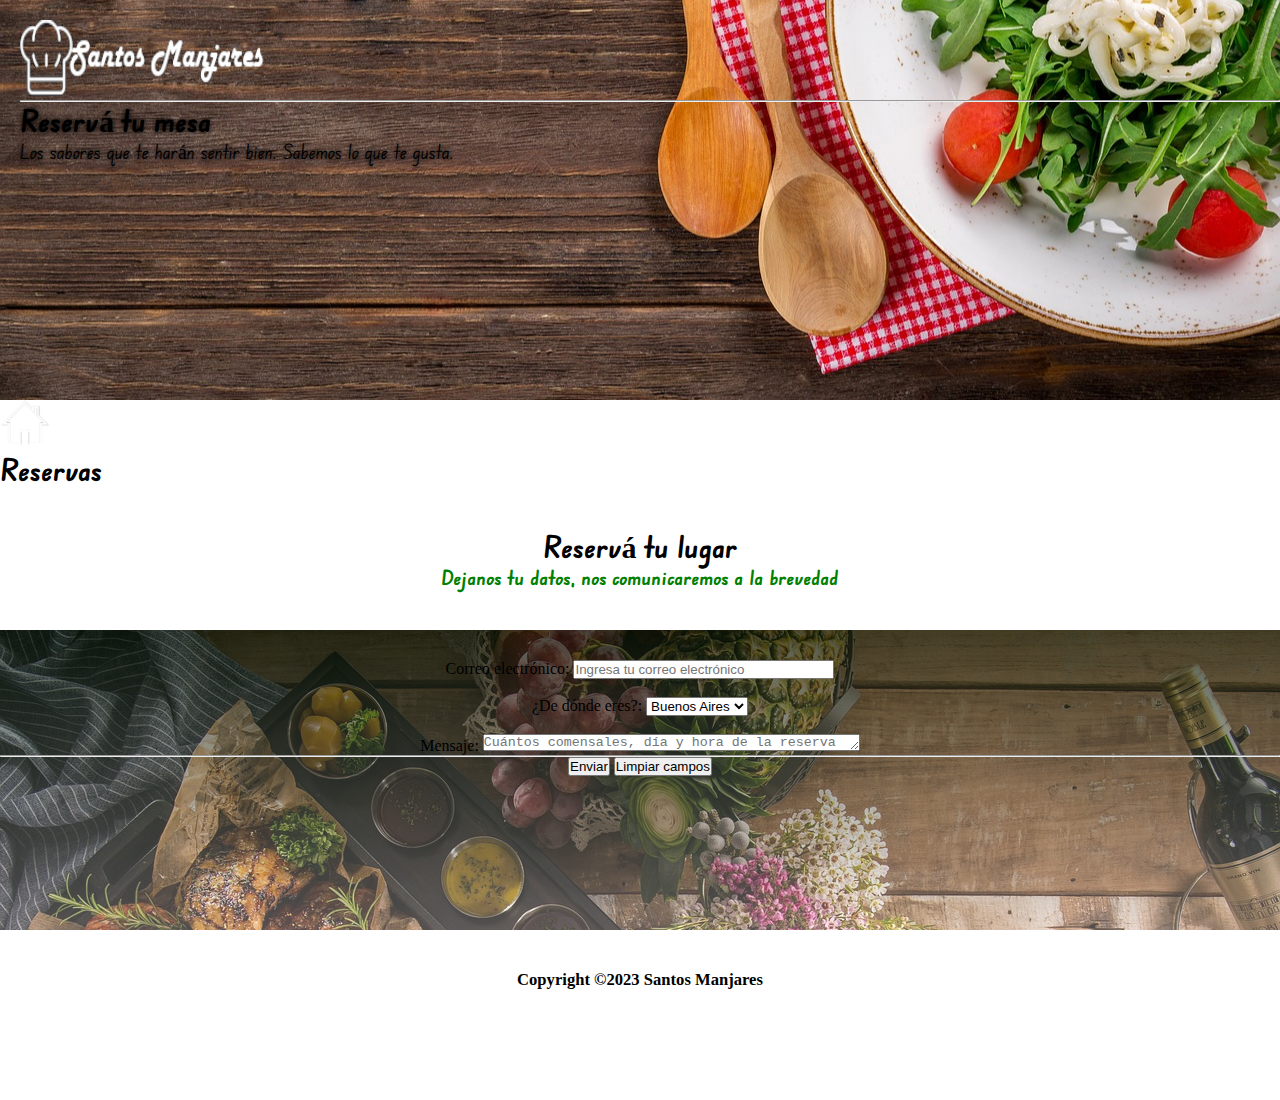
<file: pages/reserva.html>
<!DOCTYPE html>
<html lang="es">

<head>
    <meta charset="UTF-8">
    <meta http-equiv="X-UA-Compatible" content="IE=edge">
    <meta name="viewport" content="width=device-width, initial-scale=1.0">
    <link rel="shortcut icon" href="../asset/img/favicon.ico" type="image/x-icon">
    <link rel="stylesheet" href="https://cdnjs.cloudflare.com/ajax/libs/font-awesome/6.3.0/css/all.min.css"
        integrity="sha512-SzlrxWUlpfuzQ+pcUCosxcglQRNAq/DZjVsC0lE40xsADsfeQoEypE+enwcOiGjk/bSuGGKHEyjSoQ1zVisanQ=="
        crossorigin="anonymous" referrerpolicy="no-referrer" />
    <link rel="stylesheet" href="https://cdn.jsdelivr.net/npm/bootstrap@4.6.2/dist/css/bootstrap.min.css"
        integrity="sha384-xOolHFLEh07PJGoPkLv1IbcEPTNtaed2xpHsD9ESMhqIYd0nLMwNLD69Npy4HI+N" crossorigin="anonymous">
    <script src="https://cdn.jsdelivr.net/npm/jquery@3.5.1/dist/jquery.slim.min.js"
        integrity="sha384-DfXdz2htPH0lsSSs5nCTpuj/zy4C+OGpamoFVy38MVBnE+IbbVYUew+OrCXaRkfj" crossorigin="anonymous">
    </script>

    <link rel="stylesheet" href="../asset/css/style.css">
    <title>Santos Manjares</title>
</head>

<body>
</body>
<!--inicia portada-->
<header class="jumbotron text-light" id="goTop">
    <strong><img class="logo" src="../asset/img/manjares.png" alt="Santos manjares"></strong>
    <hr>
    <h2>Reservá tu mesa</h2>
    <p>Los sabores que te harán sentir bien. Sabemos lo que te gusta.</p>
</header>
<!--fin portada-->

<main>
    <!--navbar inicia-->
    <nav class="navbar navbar-expand-md bg-dark navbar-dark">
        <!-- Brand -->
        <script>
            $(document).ready(function () {
                $('[data-toggle="tooltip"]').tooltip();
            });
        </script>
        <a class="navbar-brand" href="../index.html" data-toggle="tooltip" data-placement="bottom" title="Home">
            <img src="../asset/img/home.png" alt="Menú">
        </a>
        <h2 class="text-light">Reservas</h2>
    </nav>

    <!--inicio container-fluid menú-->
    <div class="menuEncabezado">
        <h2>Reservá tu lugar</h2>
        <h3>Dejanos tu datos, nos comunicaremos a la brevedad</h3>
    </div>
    <!--fin container-fluid menú-->

    <div class="container-fluid imgForm imgBanner2 formulario">
        <div class="row">
            <div class="col-12 text-light">
                <!--inicio form-->
                <form>
                    <div>
                        <label for="email">Correo electrónico:</label>
                        <input placeholder="Ingresa tu correo electrónico" size=30 type="email" id="email" name="email" required>
                    </div><br>
                    <div><label for="email">¿De dónde eres?:</label>
                        <select type="email" id="provincia" name="provincia">
                            <option value="bsas">Buenos Aires</option>
                            <option value="cba">Córdoba</option>
                            <option value="cba">Santa Fe</option>
                            <option value="otro">Otro</option>
                        </select>
                    </div><br>
                    <div>
                        <label for="message">Mensaje:</label>
                        <textarea cols="45" rows="1"
                            placeholder="Cuántos comensales, día y hora de la reserva" id="message"
                            name="message" required></textarea>
                    </div>
                    <hr>
                    <input class="btn btn-outline-light" type="submit" value="Enviar">
                    <input class="btn btn-outline-light" type="reset" value="Limpiar campos">
                </form>
                <!--fin form-->
            </div>
        </div>
    </div>

</main>

<!--inicio footer-->
<footer class="container-fluid bg-dark text-light">
    <div class="row">
        <div class="col-12">
            <a href="https://www.facebook.com/" target="_blank">
                <i class="fa-brands fa-facebook"></i>
            </a>
            <a href="https://www.instagram.com/" target="_blank">
                <i class="fa-brands fa-instagram"></i>
            </a>
            <a href="https://www.tiktok.com/es/" target="_blank">
                <i class="fa-brands fa-tiktok"></i>
            </a>
            <a href="https://twitter.com/?lang=es" target="_blank">
                <i class="fa-brands fa-twitter"></i>
            </a>
        </div>
        <div class="col-12">
            <h5>Copyright ©2023 Santos Manjares</h5>
        </div>
    </div>
    <div class="container justify-content-center">
        <a href="#goTop" class='imgGoTop'>
            <i class="fa-solid fa-chevron-up"></i>
        </a>
    </div>
</footer>
<!--fin footer-->
<script src="https://cdn.jsdelivr.net/npm/popper.js@1.16.1/dist/umd/popper.min.js"
    integrity="sha384-9/reFTGAW83EW2RDu2S0VKaIzap3H66lZH81PoYlFhbGU+6BZp6G7niu735Sk7lN" crossorigin="anonymous">
</script>
<script src="https://cdn.jsdelivr.net/npm/bootstrap@4.6.2/dist/js/bootstrap.min.js"
    integrity="sha384-+sLIOodYLS7CIrQpBjl+C7nPvqq+FbNUBDunl/OZv93DB7Ln/533i8e/mZXLi/P+" crossorigin="anonymous">
</script>
</body>

</html>
</file>
<file: asset/css/style.css>
* {
    margin: 0;
    padding: 0;
    box-sizing: border-box;
}

@font-face {
    font-family: "Cookie";
    src: url("../fonts/Cookie-Regular.ttf");
}
@font-face {
    font-family: "Edu";
    src: url("../fonts/EduNSWACTFoundation-VariableFont_wght.ttf");
}

.jumbotron {
    background-image: url("../img/portada.jpg");
    background-position: center;
    background-size: cover;
    background-repeat: none;
    text-shadow: 0 0 5px black;
    width: 100%;
    height: 400px;
    margin-bottom: 0;
    border-radius: 0;
    padding: 20px 0 0 20px;
}
html {
    width: 100vw;
    overflow-x: hidden;
}

h1 {
    font-family: "Cookie";
    font-size: 60px;
    margin-top: 30px;
    text-align: center;
}
h2 {
    font-family: "Edu";
    font-size: 30px;
}
h3 {
    font-family: "Edu";
    font-size: 20px;
    color: green;
}
p {
    font-family: "Edu";
    font-size: 20px;
}

button {
    font-family: "Edu";
    text-transform: uppercase;
    font-size: 50px;
}

button:hover {
    transform: scale(1.05);
    transition: all 0.9s;
}

nav a {
    text-transform: uppercase;
}
nav a:hover {
    transform: scale(1.02);
    transition: all 0.9s;
}
nav a img:hover {
    transform: scale(1.1);
    transition: all 0.9s;
}

.banner {
    text-align: center;
    padding: 60px 20px;
}

.imgBanner,
.imgBannerT {
    background-position: top;
    background-size: cover;
    background-repeat: none;
    height: 410px;
}

.imgForm {
    background-position: top;
    background-size: cover;
    height: 300px;
    margin-top: 10px;
    margin-bottom: 20px;
    padding-top: 30px;
}

.imgBanner1 {
    background-image: linear-gradient(rgba(6, 21, 6, 0.7), rgba(255, 255, 255, 0.3)), url("../img/cocinera1.jpg");
}
.imgBanner2 {
    background-image: linear-gradient(rgba(6, 21, 6, 0.7), rgba(255, 255, 255, 0.3)), url("../img/eventos.jpg");
}
.imgBanner3 {
    background-image: linear-gradient(rgba(6, 21, 6, 0.7), rgba(255, 255, 255, 0.3)), url("../img/principal.jpg");
}

.nCards {
    border-color: white;
    text-align: center;
    max-width: 80%;
    margin-bottom: 5px;
}

.menu {
    margin: 20px 0 10px 0;
}

.btnMenu {
    font-family: "Edu";
    text-transform: uppercase;
    font-size: 50px;
    margin: 0 0 20px 0;
    text-align: center;
}

.btnPortada {
    font-family: "Edu";
    text-transform: uppercase;
    font-size: 50px;
    margin: 0 0 20px 0;
    text-align: left;
}

.btnMenu:hover .btnPortada:hover .navbar-brand:hover {
    color: white;
    transform: scale(1.05);
    transition: all 0.9s;
}

.menuEncabezado {
    padding: 20px;
    margin: 20px;
    text-align: center;
}

.carousel-item {
    text-align: center;

}

.contacto {
    text-align: center;

}
.contacto i {
    font-size: 35px;
    color: green;
    letter-spacing: 30px;
}
.contacto i:hover {
    color: white;
    transform: scale(1.05);
    transition: all 0.9s;
}

.carousel i {
    font-size: 35px;
    color: green;
}
.carousel i:hover {
    color: white;
    transform: scale(1.05);
    transition: all 0.9s;
}

iframe {
    text-align: center;
    width: 100%;
    height: 20em;
}

/* inicio Grid*/
.galeria {
    width: 100%;
    background-color: #333;
    display: grid;
    grid-template-columns: 1fr;
    grid-template-rows: repeat(8, 200px);
    padding: 20px;
    grid-gap: 15px;
    margin-bottom: 15px;
}
.imgenGaleria {
    background-color: grey;
    border: 1px solid white;
    background-size: cover;
    background-position: center;
    filter: grayscale(100%);
}
.imgenGaleria:hover {
    transform: scale(1.05);
    transition: all 0.9s;
    filter: grayscale(0%);
}

.img1 {
    background-image: url("../img/rest1.jpg");
}

.img2 {
    background-image: url("../img/rest2.jpg");
}

.img3 {
    background-image: url("../img/rest3.jpg");
}

.img4 {
    background-image: url("../img/rest4.jpg");
}

.img5 {
    background-image: url("../img/rest5.jpg");
}

.img6 {
    background-image: url("../img/rest6.jpg");
}

.img7 {
    background-image: url("../img/rest7.jpg");
}

.img8 {
    background-image: url("../img/rest8.jpg");
}

/* fin Grid*/

.formulario {
    text-align: center;
}

footer {
    color: #000;
    text-align: center;
    font-size: 20px;
    height: 150px;
    padding-top: 20px;
}
footer i {
    font-size: 40px;
    color: green;
    letter-spacing: 30px;
}
footer i:hover {
    color: white;
    transform: scale(1.05);
    transition: all 0.9s;
}

.imgGoTop {
    font-size: 40px;
    color: green;
    position: fixed;
    bottom: 10px;
    /* right: 500px; */
    width: 30px;
    height: 30px;
}

/*Media queries*/

@media only screen and (min-width: 1140px) {
    .logo {
        width: 20%;
        height: 20%;
    }
}

@media only screen and (min-width:480px) {
    .galeria {
        grid-template-columns: 1fr 1fr;
        grid-template-rows: repeat(4, 200px);
    }
}

@media only screen and (min-width: 768px) and (max-width: 1023px) {
    .galeria {
        grid-template-columns: 1fr 1fr 1fr;
    }

    .img1 {
        grid-column: 1/3;
        grid-row: 1/2;
    }

    .img2 {
        grid-column: 3/4;
        grid-row: 1/2;
    }

    .img3 {
        grid-column: 1/2;
        grid-row: 2/3;
    }

    .img4 {
        grid-column: 2/4;
        grid-row: 2/3;
    }

    .img5 {
        grid-column: 1/3;
        grid-row: 3/4;
    }

    .img6 {
        grid-column: 3/4;
        grid-row: 3/4;
    }

    .img7 {
        grid-column: 1/2;
        grid-row: 4/5;
    }

    .img8 {
        grid-column: 2/4;
        grid-row: 4/5;
    }
}

@media only screen and (min-width: 1024px) {
    .galeria {
        grid-template-columns: repeat(4, 1fr);
        grid-template-rows: repeat(2, 200px);
    }
}

@media only screen and (max-width: 1023px) {
    .imgForm {
        height: 350px;
    }

    .banner {
        text-align: center;
        padding: 10px;
    }
}

@media only screen and (max-width:991px) and (min-width:630px) {
    .imgBannerT {
        height: 550px;
    }
}

@media only screen and (max-width:631px) and (min-width:470px) {
    .imgBannerT {
        height: 700px;
    }
}

@media only screen and (max-width:471px) and (min-width:200px) {
    .imgBannerT {
        height: 900px;
    }
}
</file>
